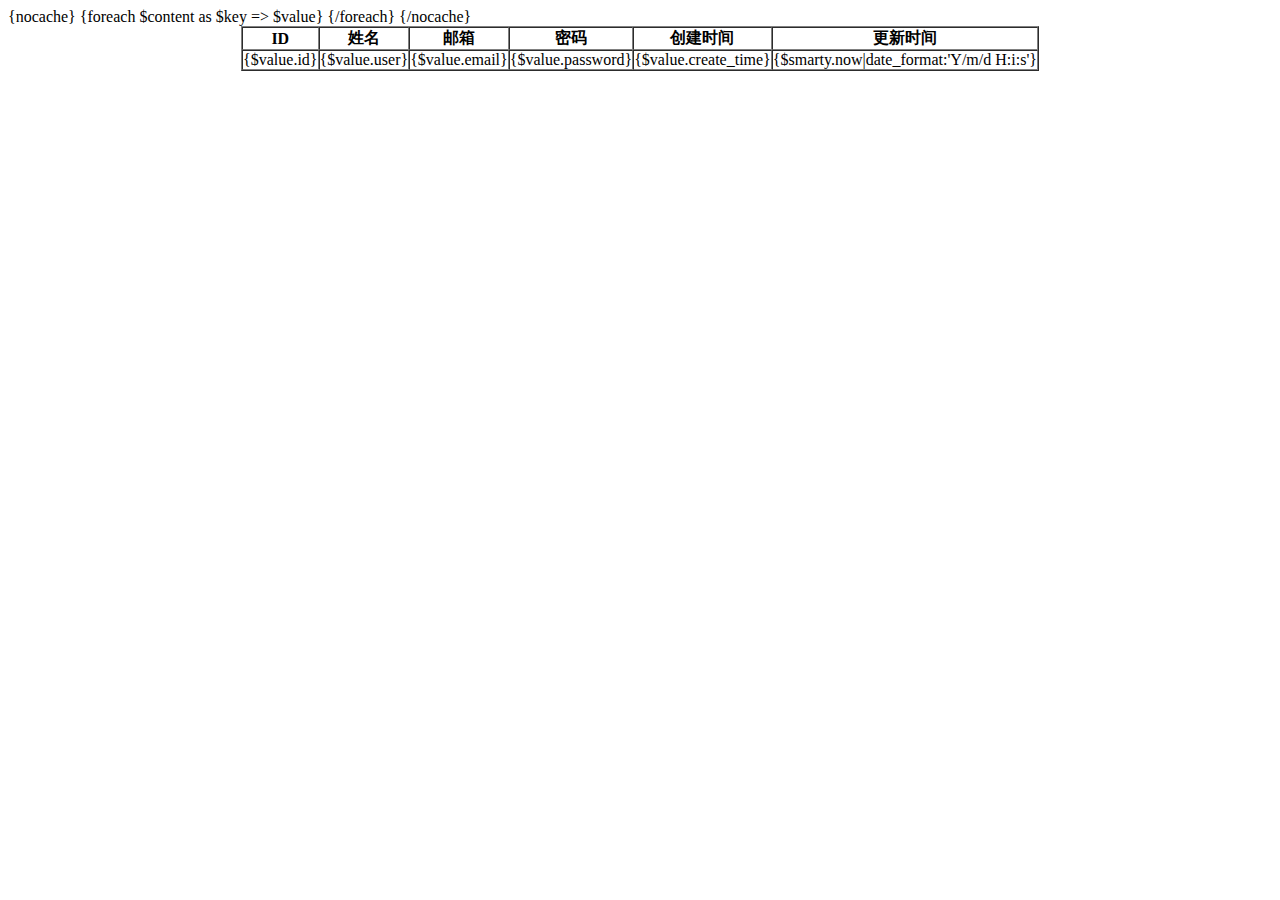
<file: application/admin/view/index/user.html>
<!DOCTYPE html>
<html lang="en">
<head>
    <meta charset="UTF-8">
    <title>{$title}</title>
</head>
<body>

<table border="1px" cellspacing="0" cellpadding="0" align="center">
    <tr>
        <th>ID</th>
        <th>姓名</th>
        <th>邮箱</th>
        <th>密码</th>
        <th>创建时间</th>
        <th>更新时间</th>
    </tr>
    {nocache}
        {foreach $content as $key => $value}

            <tr>
            <td align="center"> {$value.id} </td>
            <td align="center"> {$value.user} </td>
            <td align="center"> {$value.email} </td>
            <td align="center"> {$value.password} </td>
            <td align="center"> {$value.create_time} </td>
            <td align="center"> {$smarty.now|date_format:'Y/m/d H:i:s'} </td>
            </tr>

        {/foreach}
    {/nocache}
</table>

</body>
</html>
</file>
